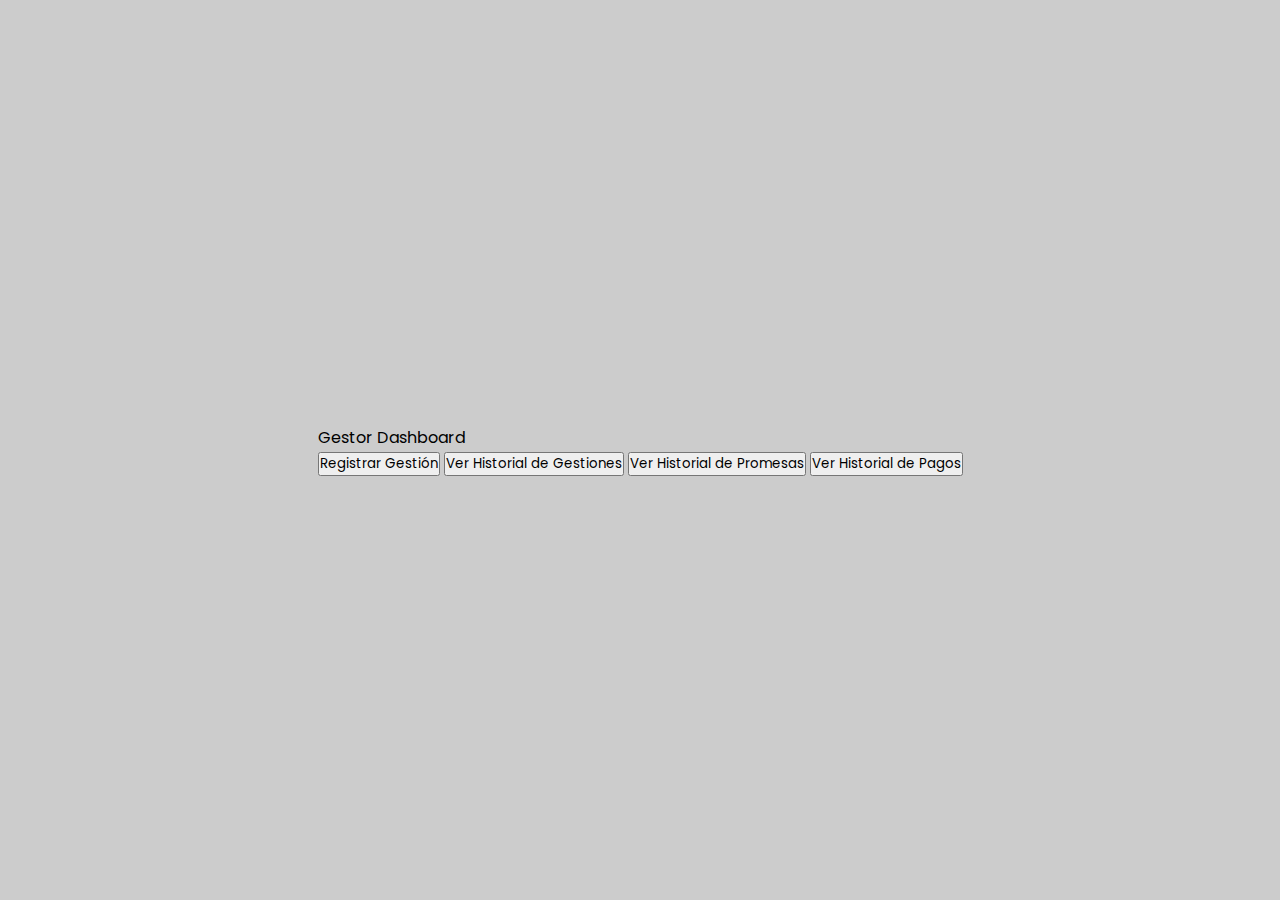
<file: gestor_dashboard.html>
<!DOCTYPE html>
<html lang="es">
<head>
  <meta charset="UTF-8">
  <title>Gestor Dashboard</title>
  <link rel="stylesheet" href="https://unpkg.com/boxicons@2.1.4/css/boxicons.min.css">
  <link rel="stylesheet" href="https://fonts.googleapis.com/css2?family=Poppins&display=swap">
  <link rel="stylesheet" href="./style.css">
</head>
<body>
  <div class="wrapper">
    <div class="dashboard_box">
      <div class="dashboard-header">
        <span>Gestor Dashboard</span>
      </div>
      
      <!-- Botones para gestionar -->
      <div class="dashboard-buttons">
        <button class="dashboard-button" id="registrar-gestion">Registrar Gestión</button>
        <button class="dashboard-button" id="ver-historial-gestiones">Ver Historial de Gestiones</button>
        <button class="dashboard-button" id="ver-historial-promesas">Ver Historial de Promesas</button>
        <button class="dashboard-button" id="ver-historial-pagos">Ver Historial de Pagos</button>
      </div>
    </div>
  </div>

  <!-- Script para manejar los botones -->
  <script src="./gestor_script.js"></script>
</body>
</html>
</file>
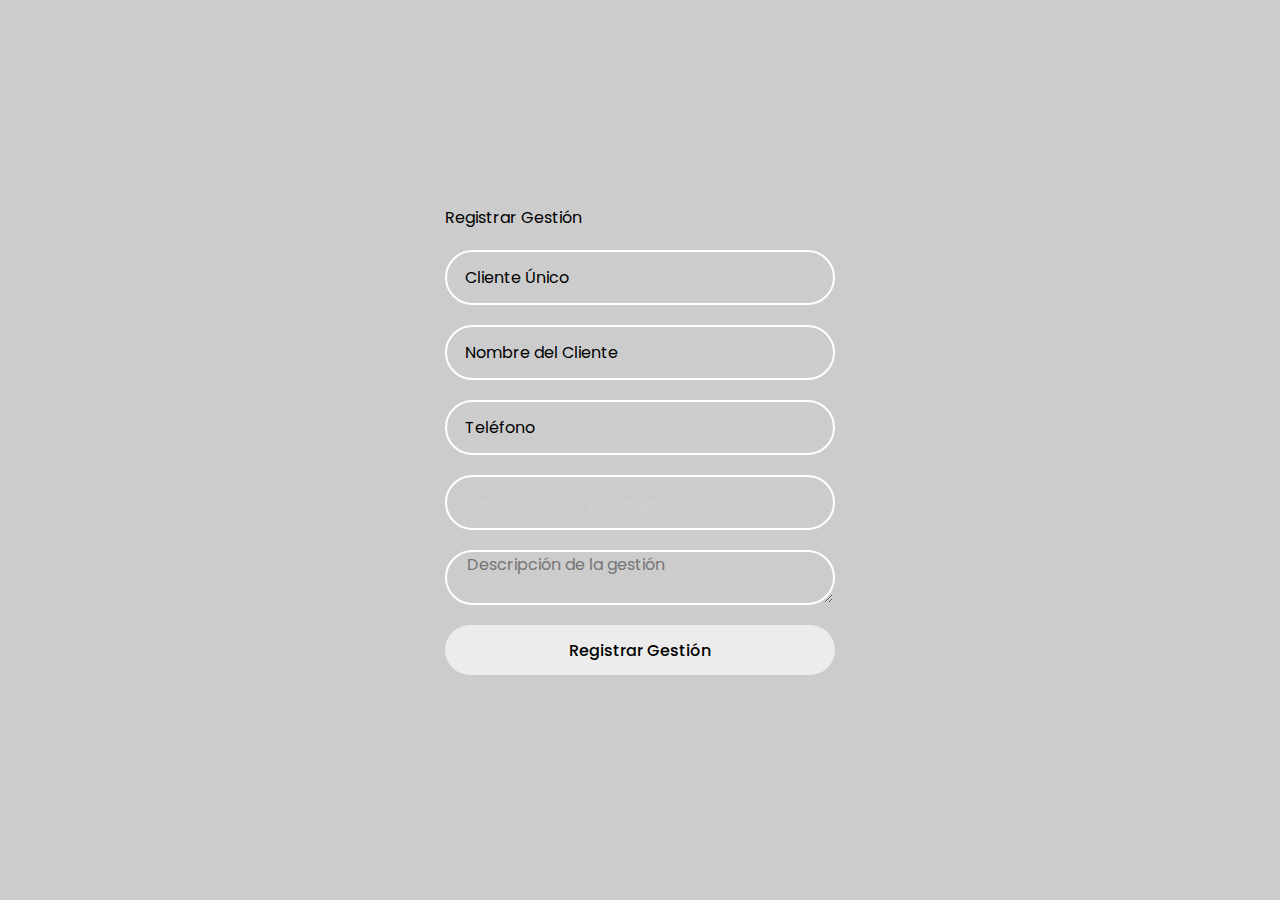
<file: registrar_gestion.html>
<!DOCTYPE html>
<html lang="es">
<head>
  <meta charset="UTF-8">
  <meta name="viewport" content="width=device-width, initial-scale=1.0">
  <title>Registrar Gestión</title>
  <link rel="stylesheet" href="https://unpkg.com/boxicons@2.1.4/css/boxicons.min.css">
  <link rel="stylesheet" href="https://fonts.googleapis.com/css2?family=Poppins&display=swap">
  <link rel="stylesheet" href="./style.css">
</head>
<body>
  <div class="wrapper">
    <div class="gestiones_box">
      <div class="gestiones-header">
        <span>Registrar Gestión</span>
      </div>

      <form id="gestion-form">
        <div class="input_box">
          <input type="text" id="cliente_unico" class="input-field" required>
          <label for="cliente_unico" class="label">Cliente Único</label>
        </div>

        <div class="input_box">
          <input type="text" id="nombre" class="input-field" required>
          <label for="nombre" class="label">Nombre del Cliente</label>
        </div>

        <div class="input_box">
          <input type="tel" id="telefono" class="input-field" required>
          <label for="telefono" class="label">Teléfono</label>
        </div>

        <div class="input_box">
          <select id="tipo_gestion" class="input-field" required>
            <option value="">Seleccione el tipo de gestión</option>
            <option value="Llamada al Titular">Llamada al Titular</option>
            <option value="Llamada al Aval">Llamada al Aval</option>
            <option value="Llamada Referencia">Llamada Referencia</option>
            <option value="Llamada Tercero">Llamada Tercero</option>
            <option value="Carteo">Carteo</option>
            <option value="Recado">Recado</option>
          </select>
        </div>

        <div class="input_box">
          <textarea id="descripcion" class="input-field" rows="4" placeholder="Descripción de la gestión" required></textarea>
        </div>

        <div class="input_box">
          <button type="submit" class="input-submit">Registrar Gestión</button>
        </div>
      </form>
    </div>
  </div>

  <!-- Llamar al script específico de esta página -->
  <script src="registrar_gestion.js"></script>
</body>
</html>
</file>
<file: style.css>
* {
    margin: 0;
    padding: 0;
    box-sizing: border-box;
    font-family: "Poppins", sans-serif;
  }
  
  :root {
    --primary-color: #ffffff;
    --second-color: #d0d0d0;
    --black-color: #000000;
  }
  
  body {
    background-image: url("https://i.postimg.cc/qRk8Qk49/20008380-6221846.jpg");
    background-position: center;
    background-size: cover;
    background-repeat: no-repeat;
    background-attachment: fixed;
  }
  
  a {
    text-decoration: none;
    color: var(--second-color);
  }
  
  a:hover {
    text-decoration: underline;
  }
  
  .wrapper {
    width: 100%;
    display: flex;
    justify-content: center;
    align-items: center;
    min-height: 100vh;
    background-color: rgba(0, 0, 0, 0.2);
  }
  
  .login_box {
    position: relative;
    width: 450px;
    backdrop-filter: blur(25px);
    border: 2px solid var(--primary-color);
    border-radius: 15px;
    padding: 7.5em 2.5em 4em 2.5em;
    color: var(--second-color);
    box-shadow: 0px 0px 10px 2px rgba(0, 0, 0, 0.2);
  }
  
  .login-header {
    position: absolute;
    top: 0;
    left: 50%;
    transform: translateX(-50%);
    display: flex;
    align-items: center;
    justify-content: center;
    background-color: var(--primary-color);
    width: 140px;
    height: 70px;
    border-radius: 0 0 20px 20px;
  }
  
  .login-header span {
    font-size: 30px;
    color: var(--black-color);
  }
  
  .login-header::before {
    content: "";
    position: absolute;
    top: 0;
    left: -30px;
    width: 30px;
    height: 30px;
    border-top-right-radius: 50%;
    background: transparent;
    box-shadow: 15px 0 0 0 var(--primary-color);
  }
  
  .login-header::after {
    content: "";
    position: absolute;
    top: 0;
    right: -30px;
    width: 30px;
    height: 30px;
    border-top-left-radius: 50%;
    background: transparent;
    box-shadow: -15px 0 0 0 var(--primary-color); 
  }
  
  .input_box {
    position: relative;
    display: flex;
    flex-direction: column;
    margin: 20px 0;
  }
  
  .input-field {
    width: 100%;
    height: 55px;
    font-size: 16px;
    background: transparent;
    color: var(--second-color);
    padding-inline: 20px 50px;
    border: 2px solid var(--primary-color);
    border-radius: 30px;
    outline: none;
  }
  
  #user {
    margin-bottom: 10px;
  }
  
  .label {
    position: absolute;
    top: 15px;
    left: 20px;
    transition: 0.2s;
  }
  
  .input-field:focus ~ .label,
  .input-field:valid .label {
  
    position: absolute;
    top: -10px;
    left: 20px;
    font-size: 14px;
    background-color: var(--primary-color);
    border-radius: 30px;
    color: var(--black-color);
    padding: 0 10px;
  }
  
  .icon {
    position: absolute;
    top: 18px;
    right: 25px;
    font-size: 20px;
  }
  
  .remember-forgot {
    display: flex;
    justify-content: space-between;
    font-size: 15px;
  }
  
  .input-submit {
    width: 100%;
    height: 50px;
    background: #ececec;
    font-size: 16px;
    font-weight: 500;
    border: none;
    border-radius: 30px;
    cursor: pointer;
    transition: 0.3s;
  }
  
  .input-submit:hover {
    background: var(--second-color);
  }
  
  .register {
    text-align: center;
  }
  
  .register a {
    font-weight: 500;
  }
  
  @media only screen and (max-width: 564px) {
    .wrapper {
      padding: 20px;
    }
  
    .login_box {
      padding: 7.5em 1.5em 4em 1.5em;
    }
  }
</file>
